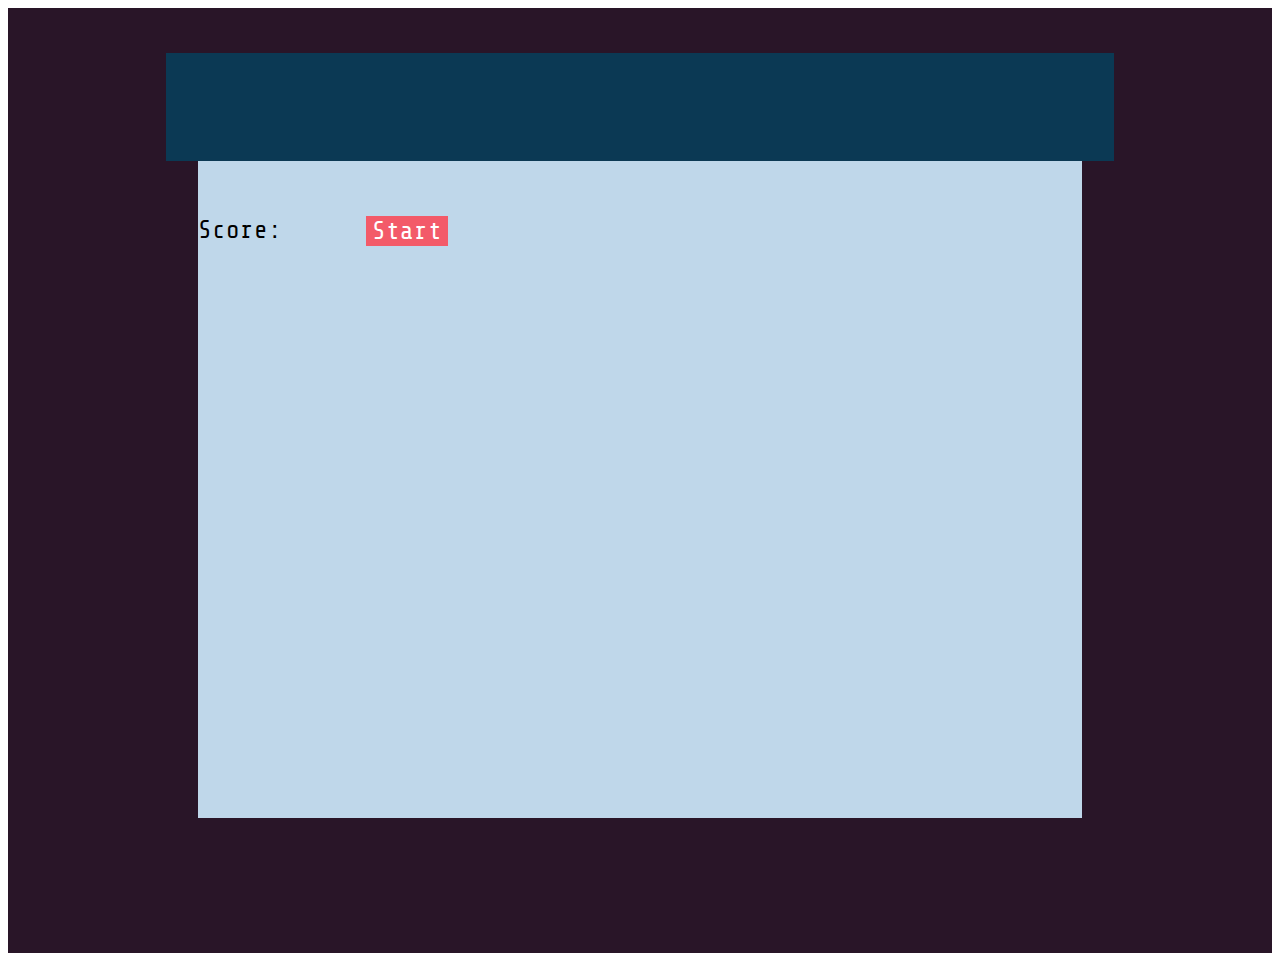
<file: gamer/juego.html>
<!DOCTYPE html>
<html lang="en">

<head>
    <meta charset="UTF-8">
    <meta http-equiv="X-UA-Compatible" content="IE=edge">
    <meta name="viewport" content="width=device-width, initial-scale=1.0">
    <title>Snake</title>
    <link href="https://fonts.googleapis.com/css2?family=Share+Tech+Mono&display=swap" rel="stylesheet">
    <link href="juego.css" rel="stylesheet">
    <script src="juego.js" type="text/javascript" defer></script>
</head>

<body>

    <div class="content">

        <div class="menu">
            <div id="gameOver">Game Over</div>
        </div>

        <div class="juego">
            <div id="board">

            </div>
            <div class="boardInfo">
                <div>
                    Score: <div id="scoreBoard"></div>
                </div>
                <button id="start">Start</button>
            </div>
        </div>
        
        
    </div>

</body>

</html>
</file>
<file: gamer/juego.css>
* {
    font-family: 'Share Tech Mono', monospace;
}

#board, .boardInfo {
    max-width: 250px;
}

#board {
    display: grid;
    grid-template-columns: repeat(10, 1fr);
}

#start, .boardInfo {
    font-size: 25px;
}

#gameOver {
    display: none;
}

.boardInfo {
    display: flex;
    justify-content: space-between;
    margin-top: 10px;
}

#start {
    background-color: #f35a69;
    border: none;
    color: white;
}

#scoreBoard {
    display: inline-flex;
}

.square {
    aspect-ratio: 1;
}

.emptySquare {
    background-color: #6d71b5;
}

.snakeSquare {
    background-color: #e3e773;
    border: 1px solid #000;
}

.foodSquare {
    background-color: #55e7e7;
    border: 1px solid #000;
}


.content {
    display: block;
    width: 100%;
    height: 100vh;
    background-color:#291528;
    padding-top: 5vh;
}


.menu {
    background-color: #0b3954;
    width: 75%;
    height: 12vh;
    margin:auto;
    text-align: center;
    font-size: 30px;
    color: #fefffe;
   
}

.juego {
    background-color: #bfd7ea;
    width: 70%;
    height: 68vh;
    margin:auto;
    display: block;
    padding-top: 5vh;
}
</file>
